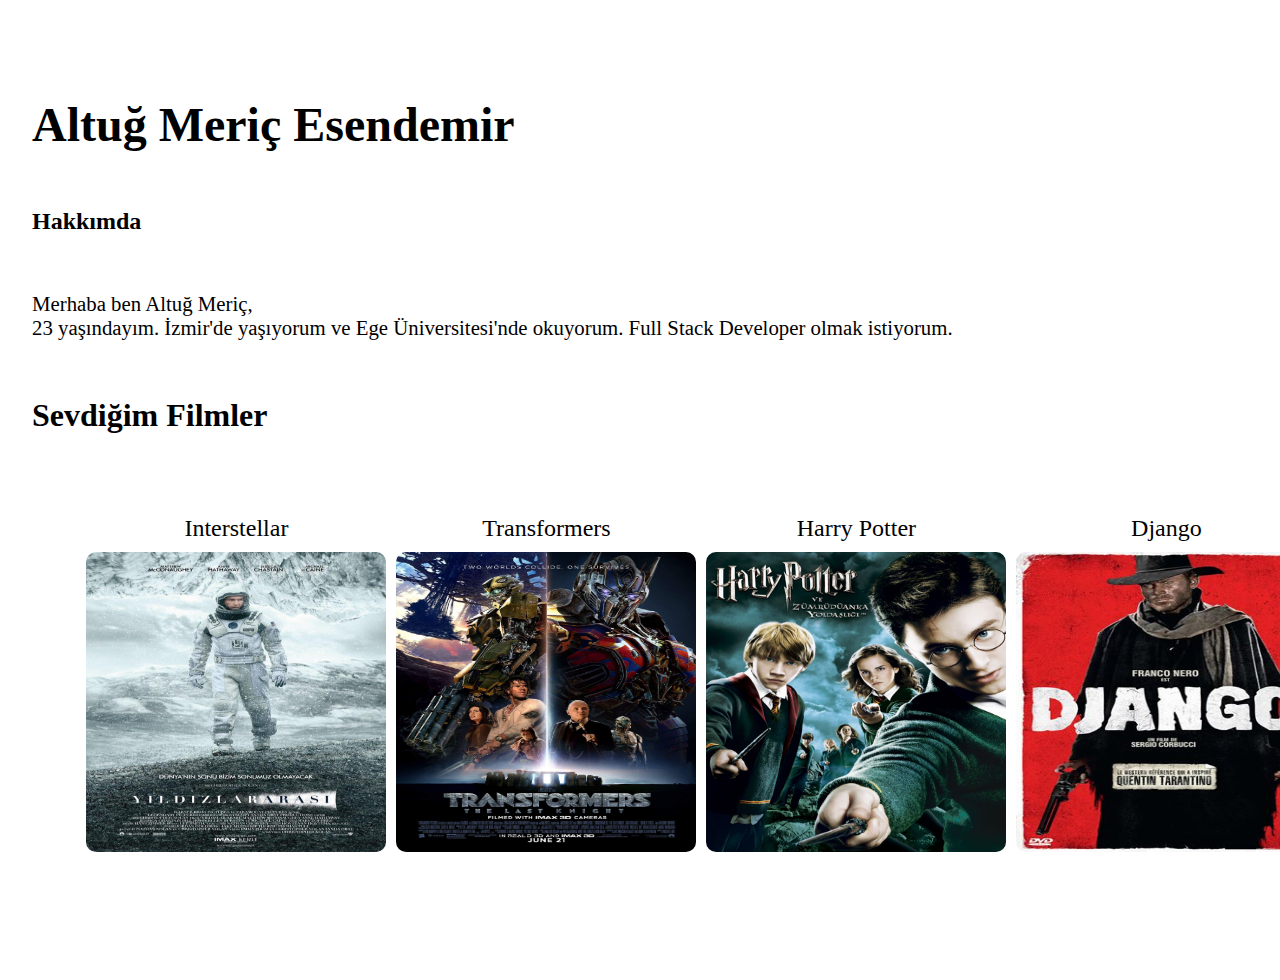
<file: index.html/index.html>
<!DOCTYPE html>
<html lang="en">
<head>
    <meta charset="UTF-8">
    <meta http-equiv="X-UA-Compatible" content="IE=edge">
    <meta name="viewport" content="width=device-width, initial-scale=1.0">
    <title>Otobiyografi</title>
    <link rel="stylesheet" href="style.css">
</head>
<body>
    
    <!-- bir container oluşturdum -->
    <div id="container">
        <!-- içerikleri girmek için semantik bir seçenek olan navı kullandım -->
        <nav class="icerikler">
            <div><h1>Altuğ Meriç Esendemir</h1></div>
            <div><h3>Hakkımda</h3></div>
            <div><p>Merhaba ben Altuğ Meriç,<br> 23 yaşındayım. İzmir'de yaşıyorum ve Ege Üniversitesi'nde okuyorum. Full Stack Developer olmak istiyorum.</p></div>
            <div><h2>Sevdiğim Filmler</h2></div>

            <div class="filmler">
                <div class="film">
                    <div class="film1">
                        <div class="foto">Interstellar</div>
                        <div class="foto1"><img src="images/interstellar.jpg" alt=""></div>
                    </div>
    
                    <div class="film1">
                        <div class="muzik1">Transformers</div>
                        <div class="muzik"><img src="images/transformers.jpg" alt=""></div>
                    </div>
    
                    <div class="film1">
                        <div class="kitap">Harry Potter</div>
                        <div class="kitap1"><img src="images/harry.jpg" alt=""></div>
                    </div>
    
                    <div class="film1">
                        <div class="kesif1">Django</div>
                        <div class="kesif"><img src="images/django.jpg" alt=""></div>
                    </div>
            </div>
        </nav>

    </div>
</body>
</html>
</file>
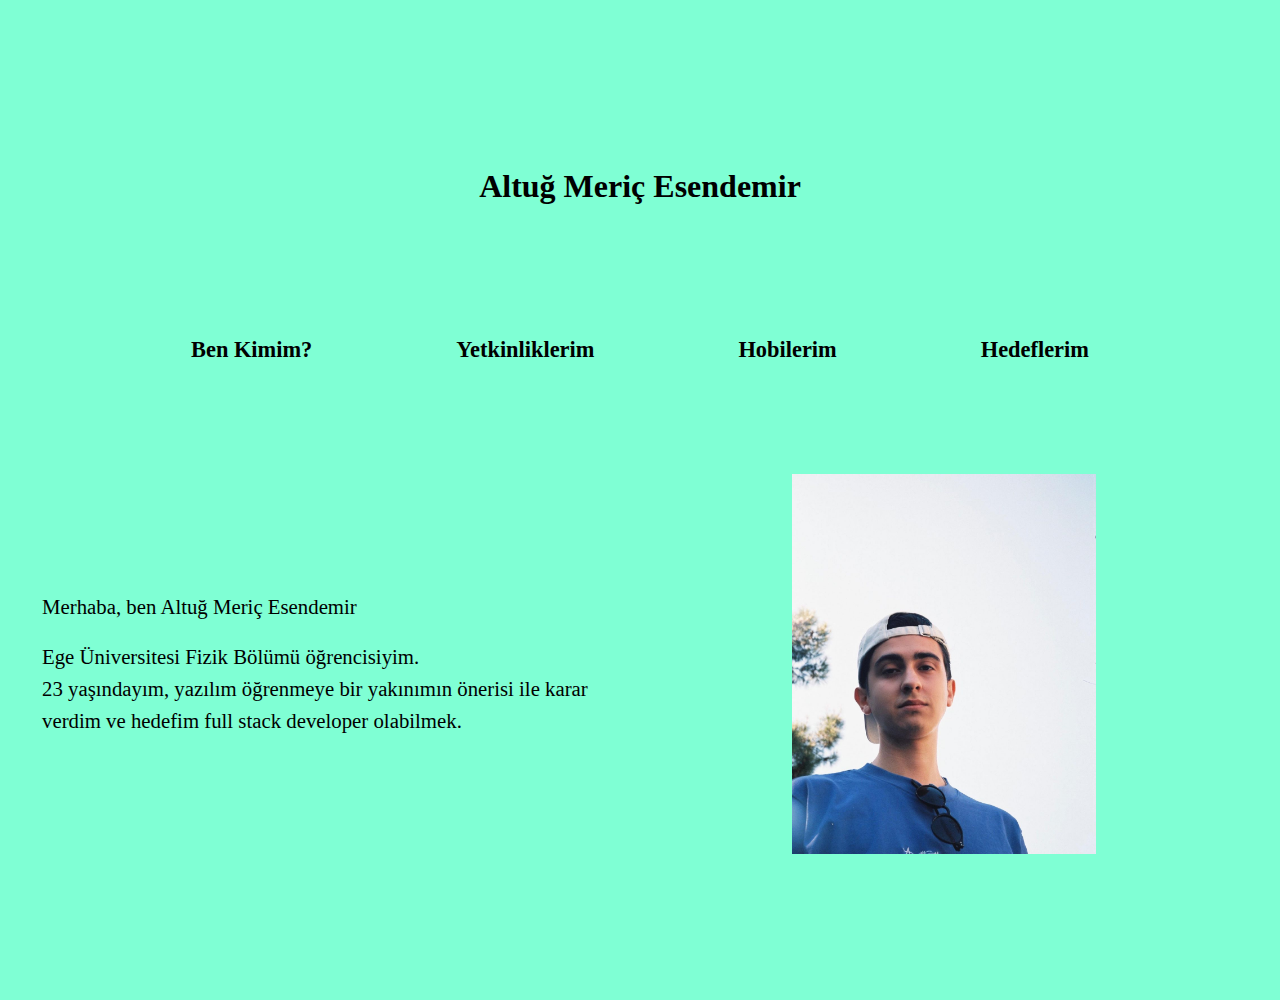
<file: odev/index.html>
<!DOCTYPE html>
<html lang="en">
<head>
    <meta charset="UTF-8">
    <meta http-equiv="X-UA-Compatible" content="IE=edge">
    <meta name="viewport" content="width=device-width, initial-scale=1.0">
    <title>Document</title>
    <link rel="stylesheet" href="normalize.css">
    <link rel="stylesheet" href="style.css">
</head>
<body>

    <div id="container">

        <div class="baslik">
            <div class="baslik-icerik">
                <h1>Altuğ Meriç Esendemir</h1>
            </div>
        </div>

        <div class="linkler">
            <div class="linkler-icerik">
                <ul class="listeler">
                    <li><a href="index.html">Ben Kimim?</a></li>
                    <li><a href="yetkinliklerim.html">Yetkinliklerim</a></li>
                    <li><a href="hobilerim.html">Hobilerim</a></li>
                    <li><a href="hedeflerim.html">Hedeflerim</a></li>
                </ul>
            </div>
        </div>

        <div class="metin">
            <div class="metin-icerik">
                <p>Merhaba, ben Altuğ Meriç Esendemir</p>
                <br>
                <p>Ege Üniversitesi Fizik Bölümü öğrencisiyim.</p>
                <p>23 yaşındayım, yazılım
                    öğrenmeye bir yakınımın önerisi ile karar verdim ve hedefim full stack developer olabilmek.
                </p>
            </div>
            <div class="fotograf">
                <div class="foto"><img src="images/me.jpg" alt=""></div>
            </div>
        </div>

    </div>
    
</body>
</html>
</file>
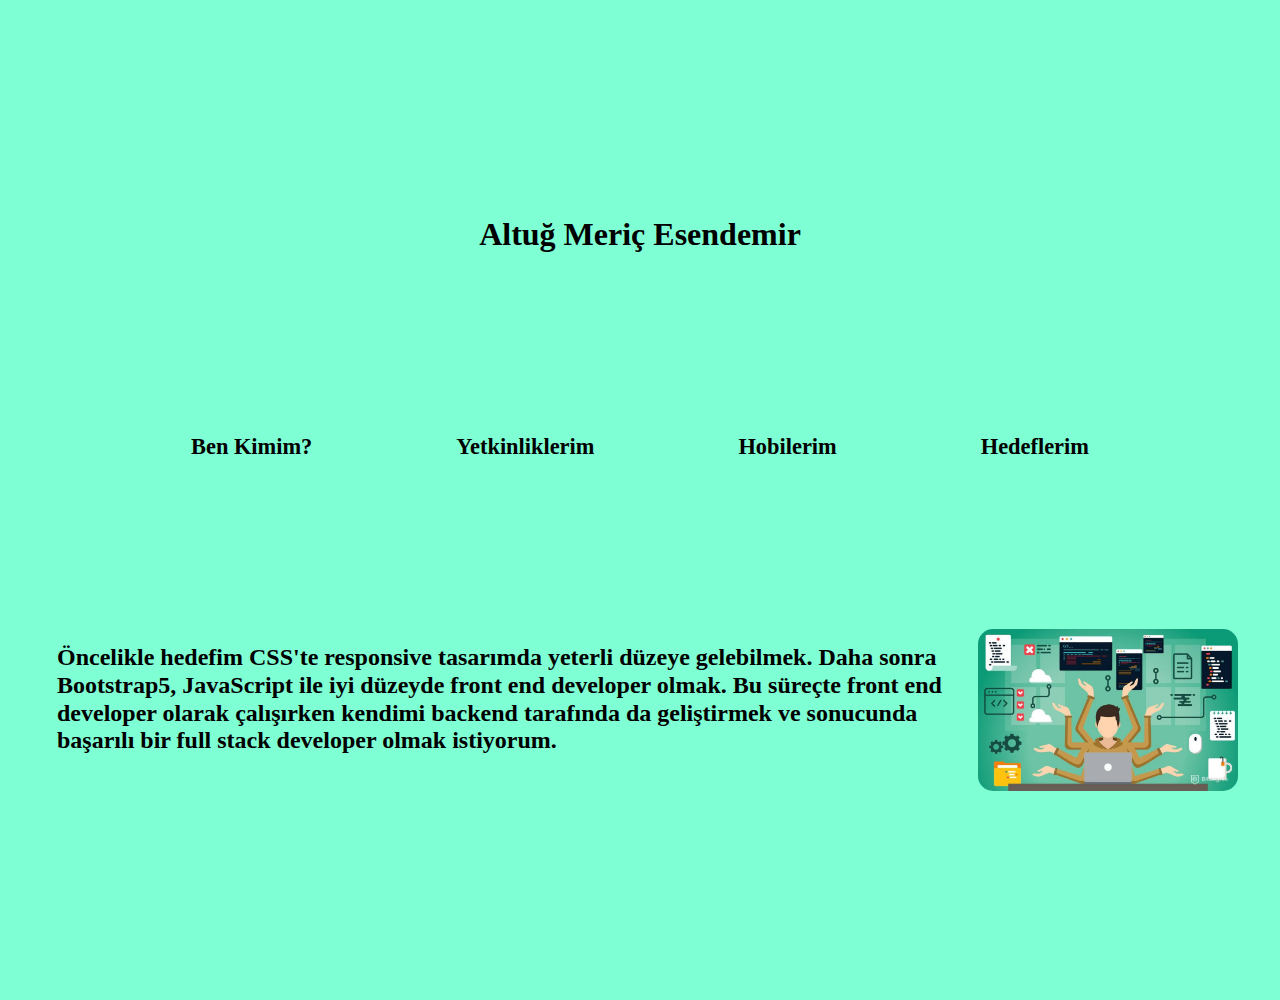
<file: odev/hedeflerim.html>
<!DOCTYPE html>
<html lang="en">
<head>
    <meta charset="UTF-8">
    <meta http-equiv="X-UA-Compatible" content="IE=edge">
    <meta name="viewport" content="width=device-width, initial-scale=1.0">
    <title>Document</title>
    <link rel="stylesheet" href="normalize.css">
    <link rel="stylesheet" href="hedeflerim.css">
</head>
<body>

    <div id="container">

        <div class="baslik">
            <div class="baslik-icerik">
                <h1>Altuğ Meriç Esendemir</h1>
            </div>
        </div>

        <div class="linkler">
            <div class="linkler-icerik">
                <ul class="listeler">
                    <li><a href="index.html">Ben Kimim?</a></li>
                    <li><a href="yetkinliklerim.html">Yetkinliklerim</a></li>
                    <li><a href="hobilerim.html">Hobilerim</a></li>
                    <li><a href="hedeflerim.html">Hedeflerim</a></li>
                </ul>
            </div>
        </div>

       <div class="hedeflerim">
           <div class="metin">Öncelikle hedefim CSS'te responsive tasarımda yeterli düzeye gelebilmek. Daha sonra Bootstrap5, JavaScript ile iyi düzeyde front end developer olmak.
               Bu süreçte front end developer olarak çalışırken kendimi backend tarafında da geliştirmek ve sonucunda başarılı bir full stack developer olmak istiyorum.</div>
           <div class="foto"><img src="images/full-stack.jpg" alt=""></div>
       </div>

    </div>
    
</body>
</html>
</file>
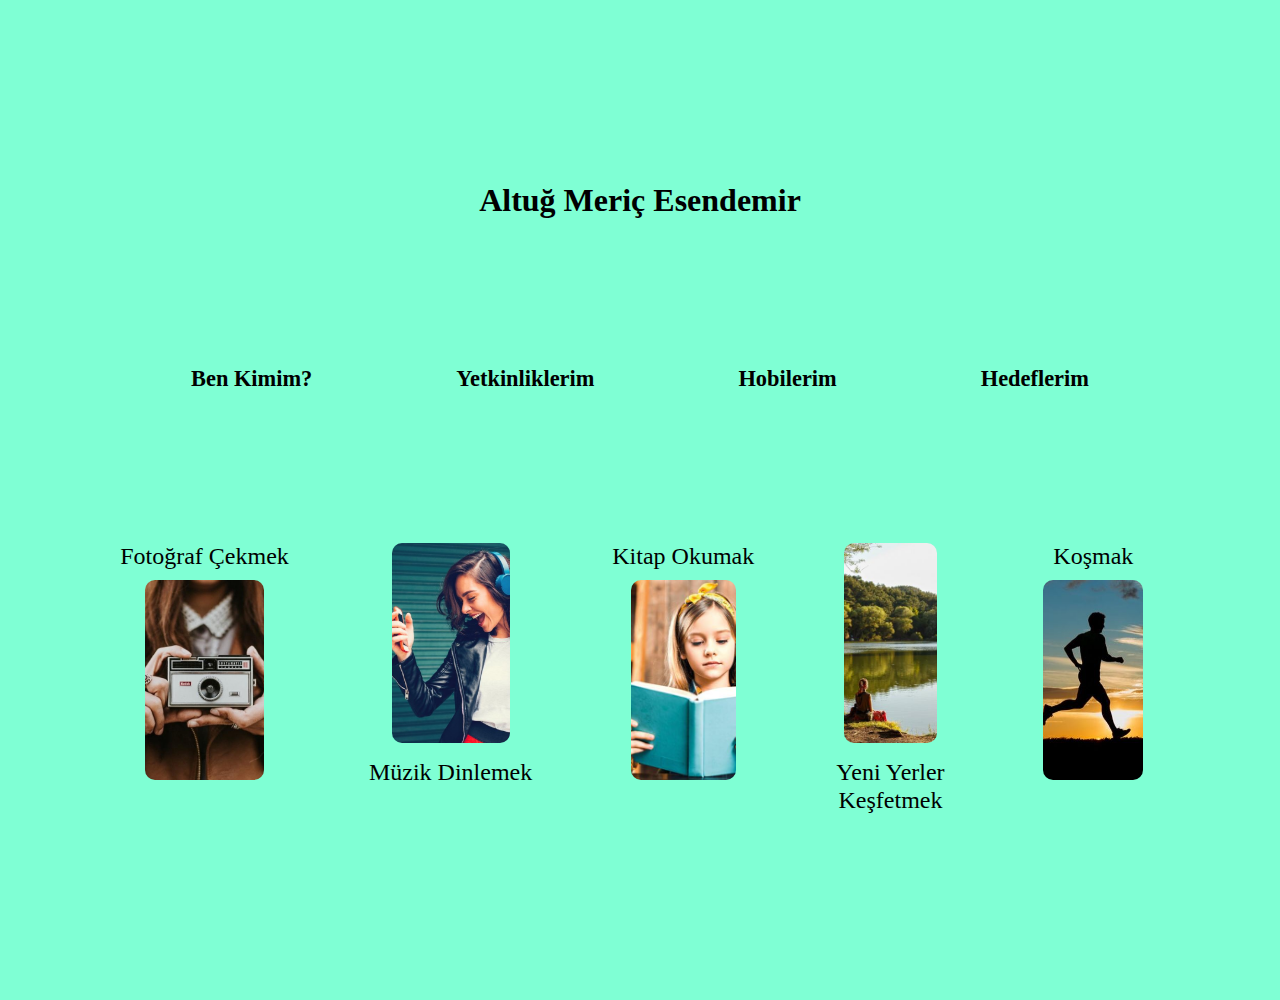
<file: odev/hobilerim.html>
<!DOCTYPE html>
<html lang="en">
<head>
    <meta charset="UTF-8">
    <meta http-equiv="X-UA-Compatible" content="IE=edge">
    <meta name="viewport" content="width=device-width, initial-scale=1.0">
    <title>Document</title>
    <link rel="stylesheet" href="normalize.css">
    <link rel="stylesheet" href="hobilerim.css">
</head>
<body>
    <!DOCTYPE html>
<html lang="en">
<head>
    <meta charset="UTF-8">
    <meta http-equiv="X-UA-Compatible" content="IE=edge">
    <meta name="viewport" content="width=device-width, initial-scale=1.0">
    <title>Document</title>
    <link rel="stylesheet" href="normalize.css">
    <link rel="stylesheet" href="style.css">
</head>
<body>

    <div id="container">

        <div class="baslik">
            <div class="baslik-icerik">
                <h1>Altuğ Meriç Esendemir</h1>
            </div>
        </div>

        <div class="linkler">
            <div class="linkler-icerik">
                <ul class="listeler">
                    <li><a href="index.html">Ben Kimim?</a></li>
                    <li><a href="yetkinliklerim.html">Yetkinliklerim</a></li>
                    <li><a href="hobilerim.html">Hobilerim</a></li>
                    <li><a href="hedeflerim.html">Hedeflerim</a></li>
                </ul>
            </div>
        </div>

        <div class="hobilerim">
            <div class="hobiler">
                <div class="hobi">
                    <div class="foto">Fotoğraf Çekmek</div>
                    <div class="foto1"><img src="images/fotograf-mak.jpg" alt=""></div>
                </div>

                <div class="hobi">
                    <div class="muzik1"><img src="images/muzik.jpg" alt=""></div>
                    <div class="muzik">Müzik Dinlemek</div>
                </div>

                <div class="hobi">
                    <div class="kitap">Kitap Okumak</div>
                    <div class="kitap1"><img src="images/kitap.jpg" alt=""></div>
                </div>

                <div class="hobi">
                    <div class="kesif1"><img src="images/doga.jpg" alt=""></div>
                    <div class="kesif">Yeni Yerler Keşfetmek</div>
                </div>

                <div class="hobi">
                    <div class="kosu">Koşmak</div>
                    <div class="kosu1"><img src="images/kosmak.jpg" alt=""></div>
                </div>
        </div>
        

    </div>
    
</body>
</html>
</body>
</html>
</file>
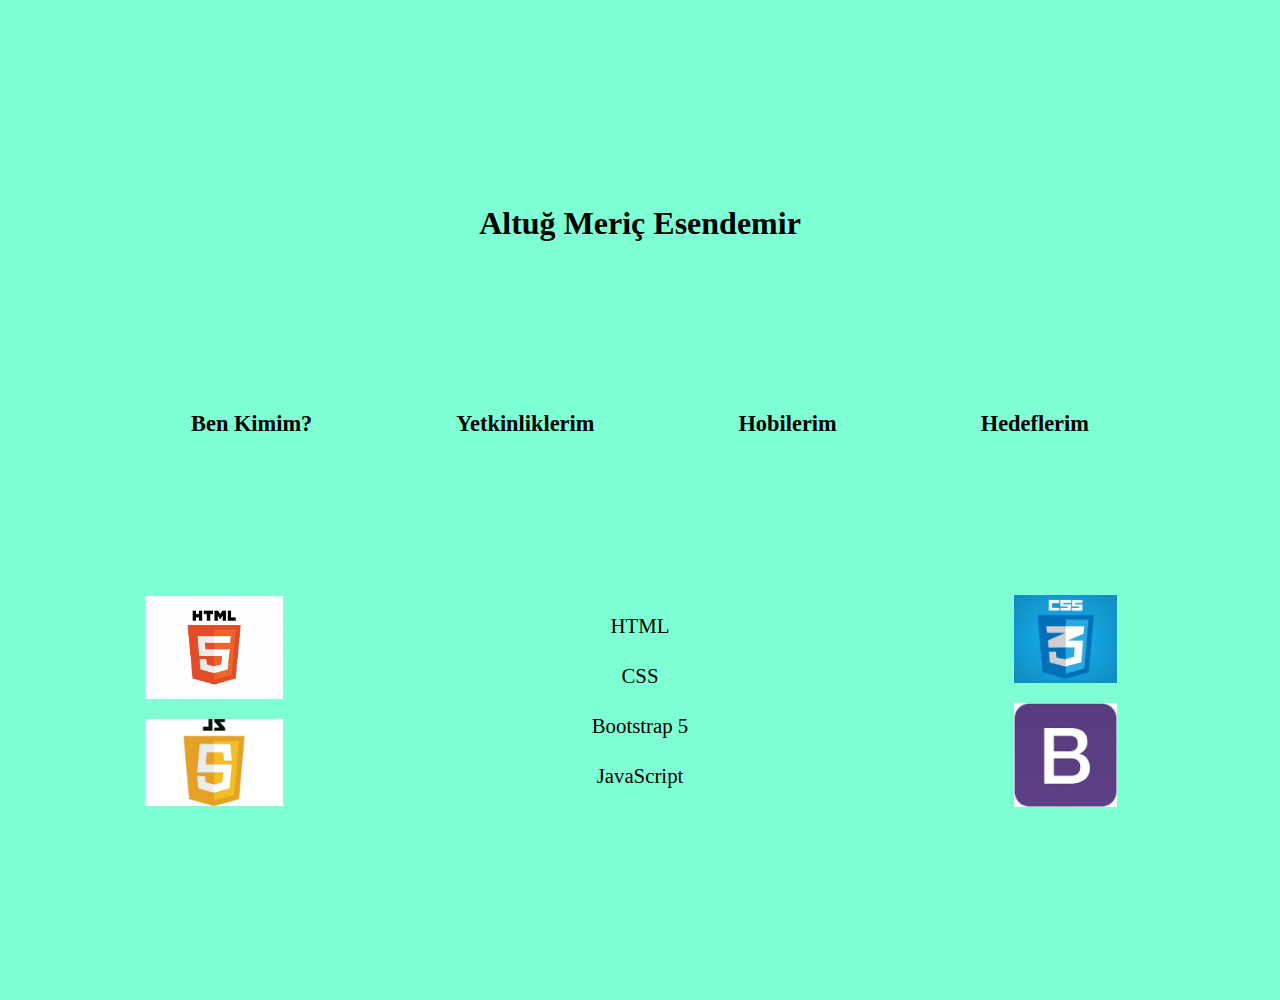
<file: odev/yetkinliklerim.html>
<!DOCTYPE html>
<html lang="en">
<head>
    <meta charset="UTF-8">
    <meta http-equiv="X-UA-Compatible" content="IE=edge">
    <meta name="viewport" content="width=device-width, initial-scale=1.0">
    <title>Document</title>
    <link rel="stylesheet" href="normalize.css">
    <link rel="stylesheet" href="yetkinliklerim.css">
</head>
<body>
    <div id="container">

        <div class="baslik">
            <div class="baslik-icerik">
                <h1>Altuğ Meriç Esendemir</h1>
            </div>
        </div>

        <div class="linkler">
            <div class="linkler-icerik">
                <ul class="listeler">
                    <li><a href="index.html">Ben Kimim?</a></li>
                    <li><a href="yetkinliklerim.html">Yetkinliklerim</a></li>
                    <li><a href="hobilerim.html">Hobilerim</a></li>
                    <li><a href="">Hedeflerim</a></li>
                </ul>
            </div>
        </div>

        <div class="yetkinliklerim">
            
            <div class="fotolar">
                <div class="ust1"><img src="images/html.jpg" alt=""></div>
                <div class="alt1"><img src="images/js.jpg" alt=""></div>
            </div>
            <div class="yetkinlik-icerik">
                <ul class="yetkinlik-liste">
                    <li>HTML</li>
                    <li>CSS</li>
                    <li>Bootstrap 5</li>
                    <li>JavaScript</li>
                </ul>
            </div>
            <div class="fotolar">
                <div class="ust2"><img src="images/css.jpg" alt=""></div>
                <div class="alt2"><img src="images/bootstrap.jpg" alt=""></div>
            </div>
        </div>

    </div>
</body>
</html>
</file>
<file: index.html/style.css>
*{
    margin: 0;
    padding: 0;
    box-sizing: border-box;
}

body{
    width: 100%;
    height: auto;
    display: flex;
    flex-direction: row;
    justify-content: center;
    align-items: stretch;
    align-content: stretch;

    
}

#container{
    width: 95%;
    margin: 40px 10px 40px 10px;
    height: 100vh;

    display: flex;
    flex-direction: row;
    justify-content: center;
    align-items: stretch;
    align-content: stretch;
}

.icerikler{
    width: 100%;
    display: flex;
    flex-direction: column;
    align-items: stretch;
    align-content: stretch;
    justify-content: space-evenly;
}

h1{
    font-size: 3rem;
    transition: all 1s;
}
h1:hover{
    color: red;
    transform: translate(50px, 50px);  
}

h2{
    font-size: 2rem;
    transition: all 1s;
}
h2:hover{
    color: blueviolet;
    transform: translate(50px, 50px);  
}

h3{
    font-size: 1.5rem;
    transition: all 1s;
}
h3:hover{
    color: lime;
    transform: translate(50px, 50px);  
}

p{
    font-size: 1.3rem;
}

.filmler{
    width: 100%;
    display: flex;
    flex-direction: row;
    justify-content: center;
    align-items: stretch;
    align-content: stretch;
    padding: 20px;
}

.film{
    display: flex;
    flex-direction: row;
    justify-content: space-evenly;
    align-items: stretch;
    align-content: stretch;
    width: 95%;
}

.film1{
    display: flex;
    flex-direction: column;
    justify-content: stretch;
    align-content: center;
    align-items: center;
    text-align: center;

    font-size: 1.5rem;

}

.film1>div{
    width: 100%;
    padding: 5px;

}

img{
    width: 300px;
    height: 300px;
    transition: all 0.5s;

    border-radius: 10px;
}

img:hover{
    transform: scale(1.1);
}
</file>
<file: odev/style.css>
*{
    margin: 0;
    padding: 0;
    box-sizing: border-box;
}

a{
    text-decoration: none;
    color: black;
}

a:hover{
    background-color: peru;
}

a:active{
    color: yellow;
}

li{
    list-style-type:none;
}

body{
    background-color: aquamarine;
    width: 100%;
    height: 100%;
    display: flex;
    flex-direction: row;
    align-items: center;
    align-content: stretch;
    justify-content: center;
}

#container{
    margin: 50px 20px 50px 20px;
    width: 95%;
    height: 100vh;
    display: flex;
    flex-direction: column;
    justify-content: space-evenly;
    align-items: stretch;
    align-content: stretch;
}

.baslik{
    width: 100%;
    display: flex;
    flex-direction: row;
    justify-content: center;
    align-items: center;
    align-content: stretch;
}

.linkler{
    width: 100%;
}
.linkler-icerik>ul{
    display: flex;
    flex-direction: row;
    justify-content: space-evenly;
    align-items: center;
    align-content: stretch;
    padding: 15px;
    flex-wrap: wrap;
}

.listeler > li{
    font-size: 1.4rem;
    font-weight: 800;
}

.metin{
    width: 100%;
    display: flex;
    flex-direction: row;
    justify-content: space-between;
    align-items: stretch;
    align-content: stretch;
    flex-wrap: wrap;
}

.metin-icerik{
    width: 50%;
    padding: 10px;
    display: flex;
    flex-direction: column;
    justify-content: center;
}
.metin-icerik > p{
    font-size: 1.3rem;
    font-weight: 400;
    line-height: 2rem;
}

.fotograf{
    width: 50%;
}

.foto{
    width: 100%;
    display: flex;
    flex-direction: row;
    justify-content: center;
}

img{
    width: 50%;
}
</file>
<file: odev/hedeflerim.css>
*{
    margin: 0;
    padding: 0;
    box-sizing: border-box;
}

a{
    text-decoration: none;
    color: black;
}

a:hover{
    background-color: peru;
}

a:active{
    color: yellow;
}

li{
    list-style-type:none;
}

body{
    background-color: aquamarine;
    width: 100%;
    height: 100%;
    display: flex;
    flex-direction: row;
    align-items: center;
    align-content: stretch;
    justify-content: center;
}

#container{
    margin: 50px 20px 50px 20px;
    width: 95%;
    height: 100vh;
    display: flex;
    flex-direction: column;
    justify-content: space-evenly;
    align-items: stretch;
    align-content: stretch;
}

.baslik{
    width: 100%;
    display: flex;
    flex-direction: row;
    justify-content: center;
    align-items: center;
    align-content: stretch;
}

.linkler{
    width: 100%;
}
.linkler-icerik>ul{
    display: flex;
    flex-direction: row;
    justify-content: space-evenly;
    align-items: center;
    align-content: stretch;
    padding: 15px;
    flex-wrap: wrap;
}

.listeler > li{
    font-size: 1.4rem;
    font-weight: 800;
}

.hedeflerim{
    width: 100%;
    display: flex;
    flex-direction: row;
    justify-content: center;
    align-items: stretch;
    align-content: stretch;
    padding: 10px;
}

.metin{
    font-size: 1.5rem;
    font-weight: 600;
    padding: 15px;
}
img{
    width: 100%;
    border-radius: 15px;
    object-fit: cover;
}
</file>
<file: odev/hobilerim.css>
*{
    margin: 0;
    padding: 0;
    box-sizing: border-box;
}

a{
    text-decoration: none;
    color: black;
}

a:hover{
    background-color: peru;
}

a:active{
    color: yellow;
}

li{
    list-style-type:none;
}

body{
    background-color: aquamarine;
    width: 100%;
    height: 100%;
    display: flex;
    flex-direction: row;
    align-items: center;
    align-content: stretch;
    justify-content: center;
}

#container{
    margin: 50px 20px 50px 20px;
    width: 95%;
    height: 100vh;
    display: flex;
    flex-direction: column;
    justify-content: space-evenly;
    align-items: stretch;
    align-content: stretch;
}

.baslik{
    width: 100%;
    display: flex;
    flex-direction: row;
    justify-content: center;
    align-items: center;
    align-content: stretch;
}

.linkler{
    width: 100%;
}
.linkler-icerik>ul{
    display: flex;
    flex-direction: row;
    justify-content: space-evenly;
    align-items: center;
    align-content: stretch;
    padding: 15px;
    flex-wrap: wrap;
}

.listeler > li{
    font-size: 1.4rem;
    font-weight: 800;
}

.hobilerim{
    width: 100%;
    display: flex;
    flex-direction: row;
    justify-content: center;
    align-items: stretch;
    align-content: stretch;
    padding: 20px;
}

.hobiler{
    display: flex;
    flex-direction: row;
    justify-content: space-evenly;
    align-items: stretch;
    align-content: stretch;
    width: 95%;
}

.hobi{
    display: flex;
    flex-direction: column;
    justify-content: stretch;
    align-content: center;
    align-items: center;
    text-align: center;

    font-size: 1.5rem;

}

.hobi>div{
    width: 100%;
    padding: 5px;

}

img{
    width: 200px;
    height: 200px;
    object-fit: cover;
    border-radius: 10px;
}
</file>
<file: odev/yetkinliklerim.css>
*{
    margin: 0;
    padding: 0;
    box-sizing: border-box;
}

a{
    text-decoration: none;
    color: black;
}

a:hover{
    background-color: peru;
}

a:active{
    color: yellow;
}

li{
    list-style-type:none;
}

body{
    background-color: aquamarine;
    width: 100%;
    height: 100%;
    display: flex;
    flex-direction: row;
    align-items: center;
    align-content: stretch;
    justify-content: center;
}

#container{
    margin: 50px 20px 50px 20px;
    width: 95%;
    height: 100vh;
    display: flex;
    flex-direction: column;
    justify-content: space-evenly;
    align-items: stretch;
    align-content: stretch;
}

.baslik{
    width: 100%;
    display: flex;
    flex-direction: row;
    justify-content: center;
    align-items: center;
    align-content: stretch;
}

.linkler{
    width: 100%;
}
.linkler-icerik>ul{
    display: flex;
    flex-direction: row;
    justify-content: space-evenly;
    align-items: center;
    align-content: stretch;
    padding: 15px;
    flex-wrap: wrap;
}

.listeler > li{
    font-size: 1.4rem;
    font-weight: 800;
}

.yetkinliklerim{
    width: 100%;
    display: flex;
    flex-direction: row;
    justify-content: space-between;
    align-items: center;
    align-content: center;
}

.yetkinlik-liste{
display: flex;
flex-direction: column;
align-items: center;
align-content: center;
justify-content:center;
line-height: 50px;
font-size: 1.3rem;
font-weight: 500;
padding: 10px;
}

.fotolar{
    width: 30%;

    display: flex;
    flex-direction: column;
    justify-content: center;
    align-items: stretch;
    align-content: stretch;
    
   
}

.ust1 , .ust2 , .alt1 , .alt2{
display: flex;
flex-direction: row;
justify-content: center;
align-items: stretch;
align-content: stretch;
width: 100%;
padding: 10px;
}

.ust1 > img{
    width: 40% ;
}

.alt1 > img{
    width: 40% ;
}

.ust2 > img{
    width: 30% ;
}

.alt2 > img{
    width: 30% ;
}
</file>
